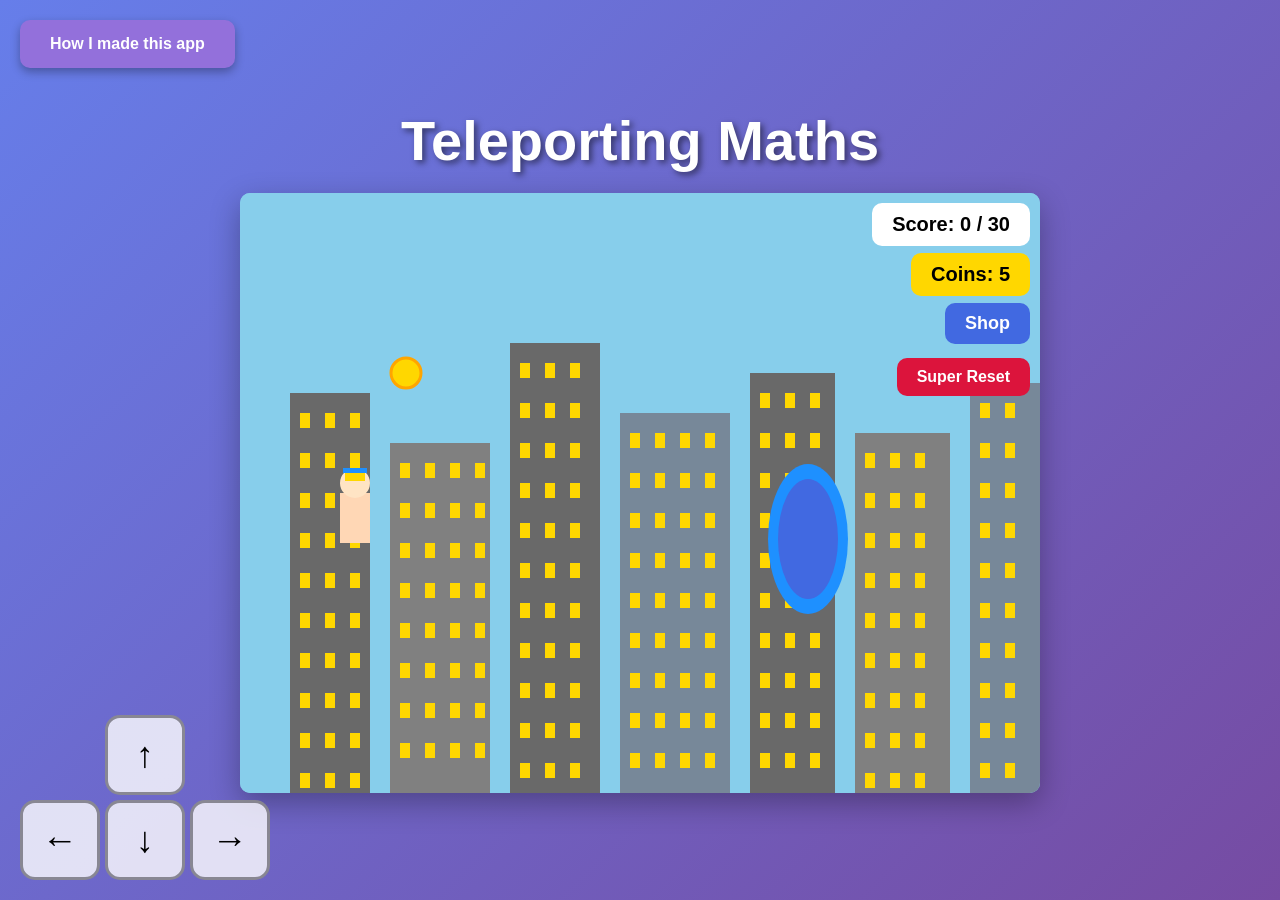
<file: index.html>
<!DOCTYPE html>
<html lang="en">
<head>
    <meta charset="UTF-8">
    <meta name="viewport" content="width=device-width, initial-scale=1.0">
    <title>Teleporting Maths</title>
    <link rel="stylesheet" href="style.css">
</head>
<body>
    <button id="how-made-btn">How I made this app</button>
    <div id="touch-controls">
        <button class="touch-btn" id="btn-up">↑</button>
        <button class="touch-btn" id="btn-left">←</button>
        <button class="touch-btn" id="btn-down">↓</button>
        <button class="touch-btn" id="btn-right">→</button>
    </div>
    <h1 id="game-title">Teleporting Maths</h1>
    <div id="game-container">
        <div id="score">Score: <span id="score-value">0</span> / 30</div>
        <div id="coins">Coins: <span id="coins-value">0</span></div>
        <button id="shop-btn">Shop</button>
        <button id="super-reset-btn">Super Reset</button>
        
        <div id="portal-room">
            <canvas id="game-canvas" width="800" height="600"></canvas>
            
        </div>
        </div>
        
        <div id="question-room" class="hidden">
            <div id="question"></div>
            <input type="number" id="answer-input" placeholder="Your answer">
            <button id="submit-btn">Submit</button>
            <div id="feedback"></div>
        </div>
        
        <div id="shop-screen" class="hidden">
            <h2>Shop</h2>
            <div class="shop-items">
                <div class="shop-item">
                    <span>Yellow Hat</span>
                    <button class="buy-btn" data-item="yellowHat" data-price="10">10 Coins</button>
                </div>
                <div class="shop-item">
                    <span>Red Cap</span>
                    <button class="buy-btn" data-item="redCap" data-price="5">5 Coins</button>
                </div>
                <div class="shop-item">
                    <span>Green Cap</span>
                    <button class="buy-btn" data-item="greenCap" data-price="5">5 Coins</button>
                </div>
                <div class="shop-item">
                    <span>Cape</span>
                    <button class="buy-btn" data-item="cape" data-price="50">50 Coins</button>
                </div>
                <div class="shop-item">
                    <span>Face (Eyes & Smile)</span>
                    <button class="buy-btn" data-item="face" data-price="3">3 Coins</button>
                </div>
                <div class="shop-item">
                    <span>Flying Chair</span>
                    <button class="buy-btn" data-item="flyingChair" data-price="5">5 Coins</button>
                </div>
                <div class="shop-item">
                    <span>Spiral ⚠️ Warning: Makes you dizzy!</span>
                    <button class="buy-btn" data-item="spiral" data-price="50">50 Coins</button>
                </div>
                <div class="shop-item">
                    <span>Snake - Trail of clones!</span>
                    <button class="buy-btn" data-item="snake" data-price="5">5 Coins</button>
                </div>
                <div class="shop-item">
                    <span>Pet Portal - Super cute! 5x coins!</span>
                    <button class="buy-btn" data-item="petPortal" data-price="100">100 Coins</button>
                </div>
                <div class="shop-item">
                    <span>Skibidi Toilet Mode - Laser eyes!</span>
                    <button class="buy-btn" data-item="skibidiMode" data-price="50">50 Coins</button>
                </div>
                <div class="shop-item">
                    <span>Cloner - 500 Clones fill the screen!</span>
                    <button class="buy-btn" data-item="cloner" data-price="75">75 Coins</button>
                </div>
                <div class="shop-item">
                    <span>🍀 4-Leaf Clover - Lucky! 2x coins!</span>
                    <button class="buy-btn" data-item="clover" data-price="30">30 Coins</button>
                </div>
            </div>
            <h3>Your Inventory</h3>
            <div id="inventory-list"></div>
            <button id="close-shop-btn">Close</button>
        </div>
        
        <div id="win-screen" class="hidden">
            <h1>🎉 You Win! 🎉</h1>
            <p>You completed all 30 questions!</p>
            <button id="restart-btn">Play Again</button>
        </div>
    </div>
    
    <script src="game.js"></script>
</body>
</html>
</file>
<file: style.css>
* {
    margin: 0;
    padding: 0;
    box-sizing: border-box;
}

body {
    font-family: Arial, sans-serif;
    display: flex;
    flex-direction: column;
    justify-content: center;
    align-items: center;
    min-height: 100vh;
    background: linear-gradient(135deg, #667eea 0%, #764ba2 100%);
    padding: 20px;
}

#game-title {
    color: white;
    font-size: 56px;
    font-weight: bold;
    text-shadow: 3px 3px 6px rgba(0,0,0,0.5);
    margin-bottom: 20px;
    text-align: center;
}

#game-container {
    position: relative;
    width: 800px;
    height: 600px;
}

#how-made-btn {
    position: fixed;
    top: 20px;
    left: 20px;
    background: #9370DB;
    color: white;
    padding: 15px 30px;
    border-radius: 10px;
    font-size: 16px;
    font-weight: bold;
    border: none;
    cursor: pointer;
    z-index: 1000;
    box-shadow: 0 4px 10px rgba(0,0,0,0.3);
}

#how-made-btn:hover {
    background: #8A2BE2;
}

#score {
    position: absolute;
    top: 10px;
    right: 10px;
    background: white;
    padding: 10px 20px;
    border-radius: 10px;
    font-size: 20px;
    font-weight: bold;
    z-index: 100;
}

#coins {
    position: absolute;
    top: 60px;
    right: 10px;
    background: #FFD700;
    padding: 10px 20px;
    border-radius: 10px;
    font-size: 20px;
    font-weight: bold;
    z-index: 100;
}

#shop-btn {
    position: absolute;
    top: 110px;
    right: 10px;
    background: #4169E1;
    color: white;
    padding: 10px 20px;
    border-radius: 10px;
    font-size: 18px;
    font-weight: bold;
    border: none;
    cursor: pointer;
    z-index: 100;
}

#shop-btn:hover {
    background: #1E90FF;
}

#super-reset-btn {
    position: absolute;
    top: 165px;
    right: 10px;
    background: #DC143C;
    color: white;
    padding: 10px 20px;
    border-radius: 10px;
    font-size: 16px;
    font-weight: bold;
    border: none;
    cursor: pointer;
    z-index: 100;
}

#super-reset-btn:hover {
    background: #B22222;
}

#portal-room {
    width: 100%;
    height: 100%;
    background: #87CEEB;
    border-radius: 10px;
    box-shadow: 0 10px 30px rgba(0,0,0,0.3);
}

#game-canvas {
    display: block;
    border-radius: 10px;
}

#question-room {
    position: absolute;
    top: 0;
    left: 0;
    width: 100%;
    height: 100%;
    background: linear-gradient(180deg, #4169E1 0%, #1E90FF 100%);
    border-radius: 10px;
    display: flex;
    flex-direction: column;
    justify-content: flex-start;
    align-items: center;
    gap: 20px;
    padding-top: 100px;
    box-shadow: 0 10px 30px rgba(0,0,0,0.3);
    z-index: 50;
}

#question-room > * {
    position: relative;
    z-index: 10;
}

#question {
    font-size: 48px;
    font-weight: bold;
    color: white;
    text-shadow: 2px 2px 4px rgba(0,0,0,0.3);
}

#answer-input {
    width: 200px;
    padding: 15px;
    font-size: 24px;
    border: none;
    border-radius: 10px;
    text-align: center;
}

#submit-btn {
    padding: 15px 40px;
    font-size: 20px;
    background: #FFD700;
    border: none;
    border-radius: 10px;
    cursor: pointer;
    font-weight: bold;
}

#submit-btn:hover {
    background: #FFA500;
}

#feedback {
    font-size: 24px;
    font-weight: bold;
    color: white;
    min-height: 30px;
}

#win-screen {
    position: absolute;
    top: 0;
    left: 0;
    width: 100%;
    height: 100%;
    background: linear-gradient(180deg, #FFD700 0%, #FFA500 100%);
    border-radius: 10px;
    display: flex;
    flex-direction: column;
    justify-content: center;
    align-items: center;
    gap: 20px;
    box-shadow: 0 10px 30px rgba(0,0,0,0.3);
    z-index: 50;
}

#shop-screen {
    position: absolute;
    top: 0;
    left: 0;
    width: 100%;
    height: 100%;
    background: linear-gradient(180deg, #9370DB 0%, #8A2BE2 100%);
    border-radius: 10px;
    display: flex;
    flex-direction: column;
    align-items: center;
    gap: 20px;
    padding: 40px;
    box-shadow: 0 10px 30px rgba(0,0,0,0.3);
    overflow-y: auto;
    z-index: 50;
}

#shop-screen h2 {
    font-size: 48px;
    color: white;
    margin: 0;
}

#shop-screen h3 {
    font-size: 32px;
    color: white;
    margin: 20px 0 10px 0;
}

#inventory-list {
    display: flex;
    flex-direction: column;
    gap: 15px;
    width: 400px;
}

.inventory-item {
    padding: 20px;
    background: white;
    border-radius: 10px;
    display: flex;
    justify-content: space-between;
    align-items: center;
    font-size: 20px;
    font-weight: bold;
}

.equip-btn {
    padding: 5px 15px;
    font-size: 14px;
    background: #4169E1;
    color: white;
    border: none;
    border-radius: 5px;
    cursor: pointer;
    font-weight: bold;
}

.equip-btn:hover {
    background: #1E90FF;
}

.equip-btn.equipped {
    background: #90EE90;
    color: #333;
}

.shop-items {
    display: flex;
    flex-direction: column;
    gap: 15px;
    width: 400px;
}

.shop-item {
    background: white;
    padding: 20px;
    border-radius: 10px;
    display: flex;
    justify-content: space-between;
    align-items: center;
    font-size: 20px;
    font-weight: bold;
}

.buy-btn {
    padding: 10px 20px;
    font-size: 16px;
    background: #FFD700;
    border: none;
    border-radius: 8px;
    cursor: pointer;
    font-weight: bold;
}

.buy-btn:hover {
    background: #FFA500;
}

.buy-btn:disabled {
    background: #ccc;
    cursor: not-allowed;
}

#close-shop-btn {
    padding: 15px 40px;
    font-size: 20px;
    background: white;
    border: none;
    border-radius: 10px;
    cursor: pointer;
    font-weight: bold;
}

#close-shop-btn:hover {
    background: #f0f0f0;
}

#win-screen h1 {
    font-size: 60px;
    color: white;
    text-shadow: 3px 3px 6px rgba(0,0,0,0.3);
}

#win-screen p {
    font-size: 24px;
    color: white;
}

#restart-btn {
    padding: 15px 40px;
    font-size: 20px;
    background: white;
    border: none;
    border-radius: 10px;
    cursor: pointer;
    font-weight: bold;
}

#restart-btn:hover {
    background: #f0f0f0;
}

.hidden {
    display: none !important;
}

#touch-controls {
    position: fixed;
    bottom: 20px;
    left: 20px;
    z-index: 1000;
    display: grid;
    display: grid;
    grid-template-areas:
        ". up ."
        "left down right";
    gap: 5px;
}

#btn-up { grid-area: up; }
#btn-left { grid-area: left; }
#btn-down { grid-area: down; }
#btn-right { grid-area: right; }

.touch-btn {
    width: 80px;
    height: 80px;
    font-size: 36px;
    background: rgba(255, 255, 255, 0.8);
    border: 3px solid rgba(0, 0, 0, 0.4);
    border-radius: 15px;
    cursor: pointer;
    user-select: none;
    -webkit-user-select: none;
    touch-action: none;
    font-weight: bold;
}

.touch-btn:active {
    background: rgba(255, 215, 0, 0.9);
    transform: scale(0.95);
}
</file>
